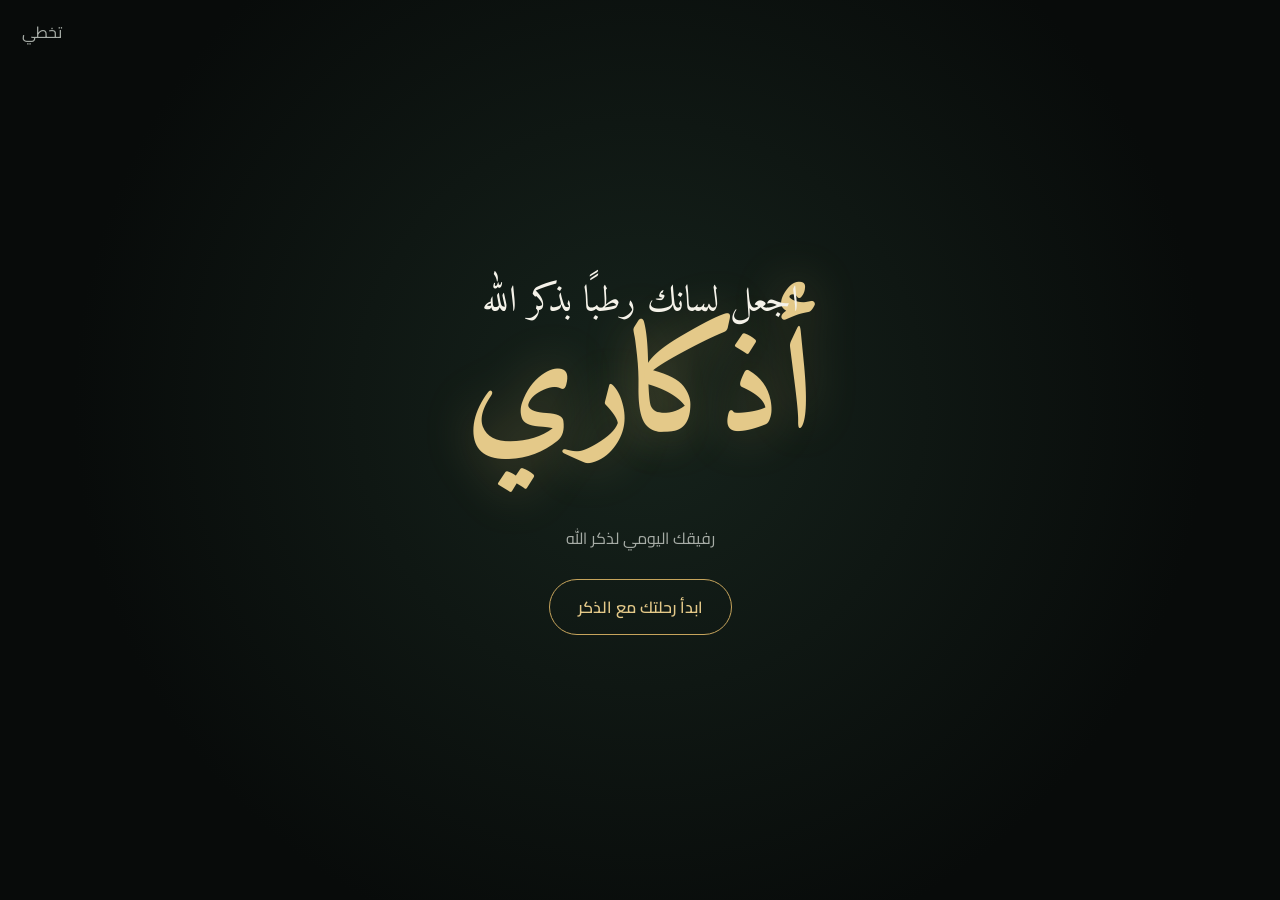
<file: index.html>
<!DOCTYPE html>
<html lang="ar" dir="rtl">
<head>
<meta charset="utf-8">
<meta name="viewport" content="width=device-width, initial-scale=1, viewport-fit=cover">
<title>أذكاري</title>
<link href="https://fonts.googleapis.com/css2?family=Amiri:wght@400;700&family=Cairo:wght@400;600;700&display=swap" rel="stylesheet">
<link rel="stylesheet" href="style.css">
</head>
<body>
<div id="intro" hidden>
  <button id="sk">تخطي</button>
  <div id="ph"></div>
  <div id="nm">أذكاري</div>
  <div id="tg">رفيقك اليومي لذكر الله</div>
  <button id="go">ابدأ رحلتك مع الذكر</button>
</div>
<main id="app"></main>
<nav id="nav"></nav>
<script src="data.js"></script>
<script src="app.js"></script>
</body>
</html>
</file>
<file: style.css>
:root{color-scheme:dark;--bg:#080B0A;--card:#121816;--gold:#C6A45C;--gold2:#E4C989;--tx:#F5F2E9;--tx2:#A7ADA7;--green:#315C45;--fs:1.5rem;
box-sizing:border-box;padding-top:env(safe-area-inset-top,0px);padding-bottom:env(safe-area-inset-bottom,0px)}
html{scroll-padding-top:env(safe-area-inset-top,0px)}
*,*::before,*::after{box-sizing:inherit}
body{margin:0;background:radial-gradient(ellipse at 50% -10%,#14201a 0,var(--bg) 60%) fixed;color:var(--tx);font-family:Cairo,Tahoma,sans-serif;min-height:100vh;overflow-x:hidden}
button{font:inherit;color:inherit;cursor:pointer;border:0;background:none}
#app{max-width:1000px;margin:0 auto;padding:20px 16px 110px}
h1,h2{margin:0;color:var(--gold2)}
.top{display:flex;align-items:center;justify-content:space-between;gap:8px;margin-bottom:14px}
.back{color:var(--gold);padding:8px 4px;font-weight:600}
.sub{color:var(--tx2);margin:4px 0 16px}
.grid{display:grid;gap:14px;grid-template-columns:1fr}
@media(min-width:700px){.grid{grid-template-columns:repeat(3,1fr)}}
.tile{background:var(--card);border:1px solid #1f2a25;border-radius:18px;padding:22px 18px;text-align:right;transition:border-color .25s,box-shadow .25s,transform .15s}
.tile:hover,.tile:focus-visible{border-color:var(--gold);box-shadow:0 0 24px #c6a45c22;outline:0}
.tile:active{transform:scale(.98)}
.tile .ic{font-size:2rem}.tile h3{margin:8px 0 4px;color:var(--gold2);font-size:1.25rem}.tile p{margin:0;color:var(--tx2);font-size:.92rem}
.ward{background:linear-gradient(160deg,#16231c,var(--card));border:1px solid #2a3a30;border-radius:18px;padding:18px;margin-bottom:18px}
.ward h2{font-size:1.1rem;margin-bottom:10px}
.ward div{display:flex;justify-content:space-between;padding:6px 0;color:var(--tx2)}.ward b{color:var(--tx)}
.ok{color:#8fcf9f!important}
.bar{height:6px;background:#1c2621;border-radius:9px;overflow:hidden;margin:6px 0 16px}
.bar i{display:block;height:100%;background:linear-gradient(90deg,var(--green),var(--gold));transition:width .4s}
.tools{display:flex;flex-wrap:wrap;gap:8px;align-items:center;margin-bottom:16px;color:var(--tx2);font-size:.9rem}
.chip{border:1px solid #2a3a30;border-radius:99px;padding:6px 14px;color:var(--tx2)}
.chip.on{border-color:var(--gold);color:var(--gold2)}
.zk{background:var(--card);border:1px solid #1f2a25;border-radius:18px;padding:20px 18px;margin-bottom:14px;transition:background .3s,border-color .3s}
.zk.done{background:#13241b;border-color:var(--green)}
.zk .t{font-family:Amiri,"Traditional Arabic",serif;font-size:var(--fs);line-height:2.1;margin:0 0 12px}
.meta{display:flex;justify-content:space-between;color:var(--tx2);font-size:.9rem;margin-bottom:12px}
.tap{width:100%;padding:16px;border-radius:14px;background:linear-gradient(180deg,#d2b06a,var(--gold));color:#1a1405;font-weight:700;font-size:1.05rem;transition:transform .12s}
.tap:active{transform:scale(.97)}
.zk.done .tap{background:var(--green);color:var(--tx)}
.row{display:flex;justify-content:space-between;align-items:center;margin-top:10px;font-size:.88rem}
.row button{color:var(--tx2);padding:6px 2px}
details{color:var(--tx2);font-size:.9rem;margin-top:8px}summary{cursor:pointer;color:var(--gold)}
.big{font-family:Amiri,serif;font-size:clamp(3.5rem,18vw,6.5rem);color:var(--gold2);text-align:center;margin:30px 0;text-shadow:0 0 40px #c6a45c44;font-variant-numeric:tabular-nums}
.round{display:block;margin:0 auto 22px;width:min(70vw,240px);aspect-ratio:1;border-radius:50%;border:2px solid var(--gold);background:radial-gradient(circle,#1d2a22,var(--card));font-size:1.4rem;color:var(--gold2);box-shadow:0 0 40px #c6a45c22;transition:transform .1s,box-shadow .2s}
.round:active{transform:scale(.95);box-shadow:0 0 60px #c6a45c55}
.ctr{display:flex;justify-content:center;gap:10px;flex-wrap:wrap}
.pad{text-align:center}.pad .t{font-family:Amiri,serif;font-size:calc(var(--fs)*1.4);line-height:2.1}
input[type=number]{width:90px;background:var(--card);border:1px solid #2a3a30;border-radius:10px;color:var(--tx);padding:6px 8px;font:inherit}
nav{position:fixed;inset:auto 0 0 0;background:#0c1210ee;backdrop-filter:blur(8px);border-top:1px solid #1f2a25;display:flex;justify-content:space-around;padding:6px 4px calc(6px + env(safe-area-inset-bottom,0px));z-index:5}
nav a{flex:1;text-align:center;font-size:.72rem;color:var(--tx2);text-decoration:none;padding:4px 0}
nav a span{display:block;font-size:1.25rem}nav a.cur{color:var(--gold2)}
#intro{position:fixed;inset:0;z-index:20;background:radial-gradient(circle at 50% 45%,#16231c,var(--bg) 70%);display:flex;flex-direction:column;align-items:center;justify-content:center;text-align:center;padding:24px;transition:opacity .8s}
#intro.out{opacity:0;pointer-events:none}
#ph{font-family:Amiri,serif;font-size:clamp(1.5rem,5vw,2.3rem);color:var(--tx);opacity:0;animation:fi 1.4s .3s forwards;position:absolute;top:30%}
#nm{font-family:Amiri,serif;font-weight:700;font-size:clamp(4rem,20vw,9rem);color:var(--gold2);opacity:0;animation:fi 1.6s 1.9s forwards;text-shadow:0 0 50px #c6a45c55;transition:transform .9s,filter .9s,letter-spacing .9s;cursor:pointer}
#nm.burst{transform:scale(1.5);filter:blur(10px) brightness(1.6);letter-spacing:.15em;opacity:0!important}
#tg{color:var(--tx2);opacity:0;animation:fi 1s 3.1s forwards;margin:4px 0 26px}
#go{opacity:0;animation:fi 1s 3.4s forwards;border:1px solid var(--gold);border-radius:99px;padding:12px 28px;color:var(--gold2);font-weight:600}
#sk{position:absolute;top:calc(16px + env(safe-area-inset-top,0px));left:16px;color:var(--tx2)}
@keyframes fi{to{opacity:1}}
@media(prefers-reduced-motion:reduce){*{animation-duration:.01s!important;animation-delay:0s!important;transition-duration:.01s!important}}
:focus-visible{outline:2px solid var(--gold);outline-offset:2px}
#intro[hidden]{display:none}
[hidden]{display:none!important}
</file>
